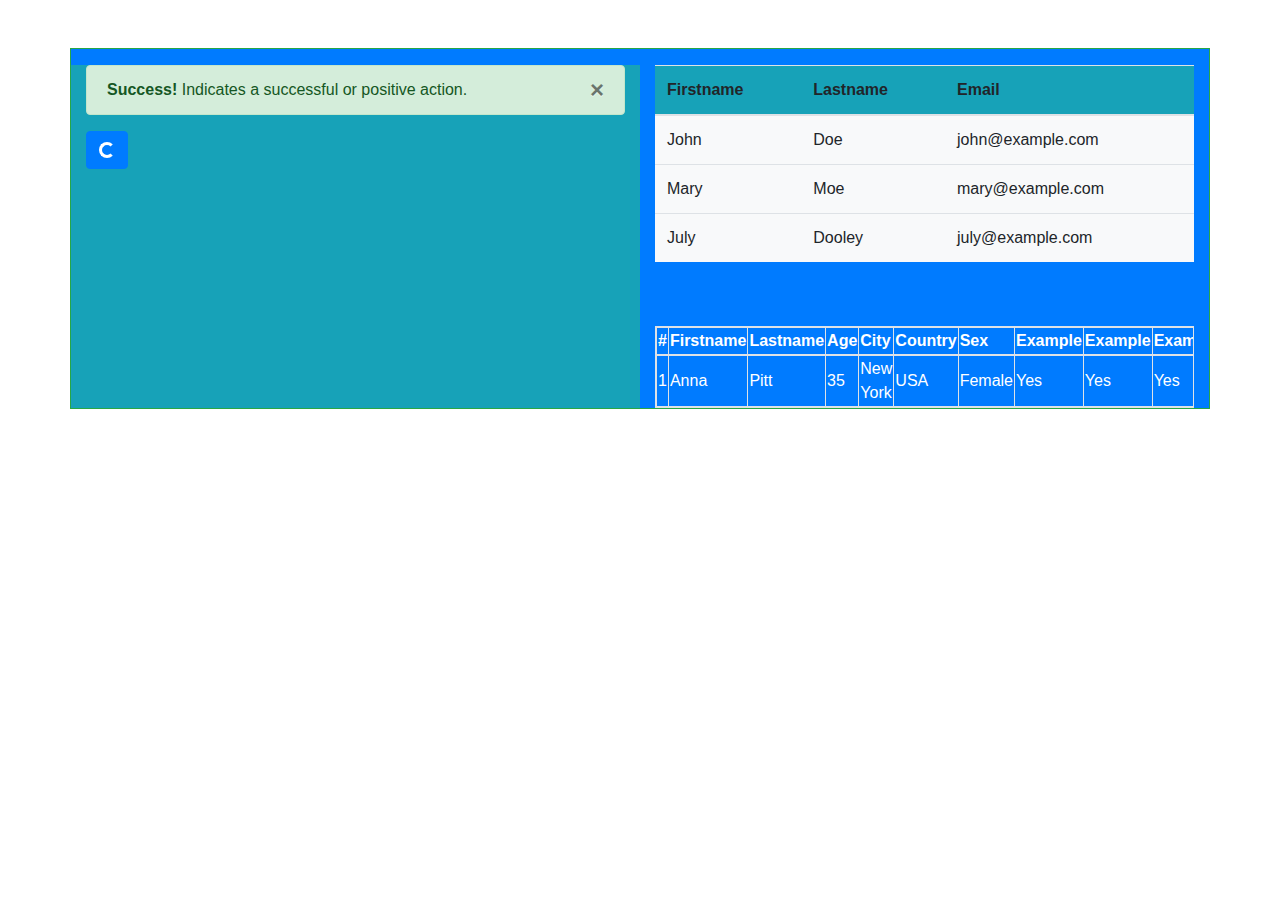
<file: Design/bootstrap/index.html>
<!DOCTYPE html>
<html lang="en">
<head>
   <meta charset="UTF-8">
   <meta http-equiv="X-UA-Compatible" content="IE=edge">
   <meta name="viewport" content="width=device-width, initial-scale=1.0">
   <title>bootstrap</title>
   <link rel="stylesheet" href="https://maxcdn.bootstrapcdn.com/bootstrap/4.5.2/css/bootstrap.min.css">
   <link rel="stylesheet" href="style.css">
   <script src="https://ajax.googleapis.com/ajax/libs/jquery/3.5.1/jquery.min.js"></script>
   <script src="https://cdnjs.cloudflare.com/ajax/libs/popper.js/1.16.0/umd/popper.min.js"></script>
   <script src="https://maxcdn.bootstrapcdn.com/bootstrap/4.5.2/js/bootstrap.min.js"></script>
</head>
<body>
   <div class="container pt-3 my-5 border border-success bg-primary text-white">
      <!-- <h1>My First Bootstrap Page</h1>
      <p>This is some text.</p> -->
       <div class="row">
         <div class="col-sm-6 bg-info">
            <div class="alert alert-success">
               <button type="button" class="close" data-dismiss="alert">&times;</button>
               <strong>Success!</strong> Indicates a successful or positive action.
             </div>
             <button class="btn btn-primary">
               <span class="spinner-border spinner-border-sm"></span>
             </button>
         </div>
         <div class="col-sm-6">
            <table class="table bg-light table-hover">
               <thead class="bg-info">
                 <tr>
                   <th>Firstname</th>
                   <th>Lastname</th>
                   <th>Email</th>
                 </tr>
               </thead>
               <tbody>
                 <tr>
                   <td>John</td>
                   <td>Doe</td>
                   <td>john@example.com</td>
                 </tr>
                 <tr>
                   <td>Mary</td>
                   <td>Moe</td>
                   <td>mary@example.com</td>
                 </tr>
                 <tr>
                   <td>July</td>
                   <td>Dooley</td>
                   <td>july@example.com</td>
                 </tr>
               </tbody>
             </table>
             <br><br>
             <table class="table-responsive table-bordered">
               <thead>
                 <tr>
                   <th>#</th>
                   <th>Firstname</th>
                   <th>Lastname</th>
                   <th>Age</th>
                   <th>City</th>
                   <th>Country</th>
                   <th>Sex</th>
                   <th>Example</th>
                   <th>Example</th>
                   <th>Example</th>
                   <th>Example</th>
                   <th>Example</th>
                   <th>Example</th>
                   <th>Example</th>
                   <th>Example</th>
                   <th>Example</th>
                   <th>Example</th>
                   <th>Example</th>
                   <th>Example</th>
                 </tr>
               </thead>
               <tbody>
                 <tr>
                   <td>1</td>
                   <td>Anna</td>
                   <td>Pitt</td>
                   <td>35</td>
                   <td>New York</td>
                   <td>USA</td>
                   <td>Female</td>
                   <td>Yes</td>
                   <td>Yes</td>
                   <td>Yes</td>
                   <td>Yes</td>
                   <td>Yes</td>
                   <td>Yes</td>
                   <td>Yes</td>
                   <td>Yes</td>
                   <td>Yes</td>
                   <td>Yes</td>
                   <td>Yes</td>
                   <td>Yes</td>
                 </tr>
               </tbody>
             </table>
         </div>
         <!-- <div class="col-sm-2">.col-sm-3</div>
         <div class="col-sm-4">.col-sm-3</div> -->
       </div>
   </div>
</body>
</html>
</file>
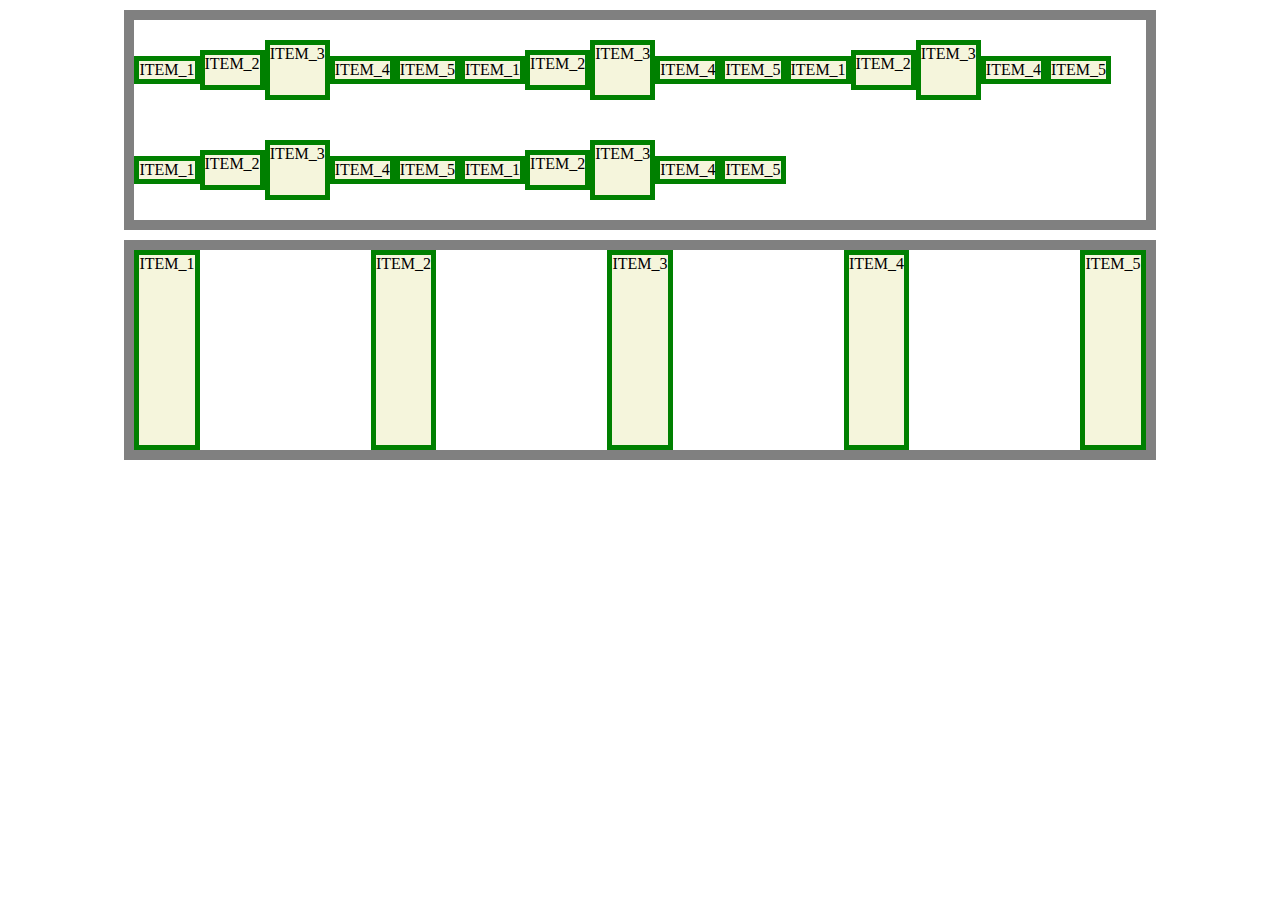
<file: Design/flexbox/index.html>
<!DOCTYPE html>
<html lang="en">
<head>
   <meta charset="UTF-8">
   <meta http-equiv="X-UA-Compatible" content="IE=edge">
   <meta name="viewport" content="width=device-width, initial-scale=1.0">
   <title>FlexBox</title>
   <link rel="stylesheet" href="style.css">
</head>
<body>
   <div class="container2">
      <div class="item2-1">ITEM_1</div>
      <div class="item2-2">ITEM_2</div>
      <div class="item2-3">ITEM_3</div>
      <div class="item2-4">ITEM_4</div>
      <div class="item2-5">ITEM_5</div>
      <div class="item2-1">ITEM_1</div>
      <div class="item2-2">ITEM_2</div>
      <div class="item2-3">ITEM_3</div>
      <div class="item2-4">ITEM_4</div>
      <div class="item2-5">ITEM_5</div>
      <div class="item2-1">ITEM_1</div>
      <div class="item2-2">ITEM_2</div>
      <div class="item2-3">ITEM_3</div>
      <div class="item2-4">ITEM_4</div>
      <div class="item2-5">ITEM_5</div>
      <div class="item2-1">ITEM_1</div>
      <div class="item2-2">ITEM_2</div>
      <div class="item2-3">ITEM_3</div>
      <div class="item2-4">ITEM_4</div>
      <div class="item2-5">ITEM_5</div>
      <div class="item2-1">ITEM_1</div>
      <div class="item2-2">ITEM_2</div>
      <div class="item2-3">ITEM_3</div>
      <div class="item2-4">ITEM_4</div>
      <div class="item2-5">ITEM_5</div>
   </div>
   <div class="container">
      <div class="item-1">ITEM_1</div>
      <div class="item-2">ITEM_2</div>
      <div class="item-3">ITEM_3</div>
      <div class="item-4">ITEM_4</div>
      <div class="item-5">ITEM_5</div>
   </div>
</body>
</html>
</file>
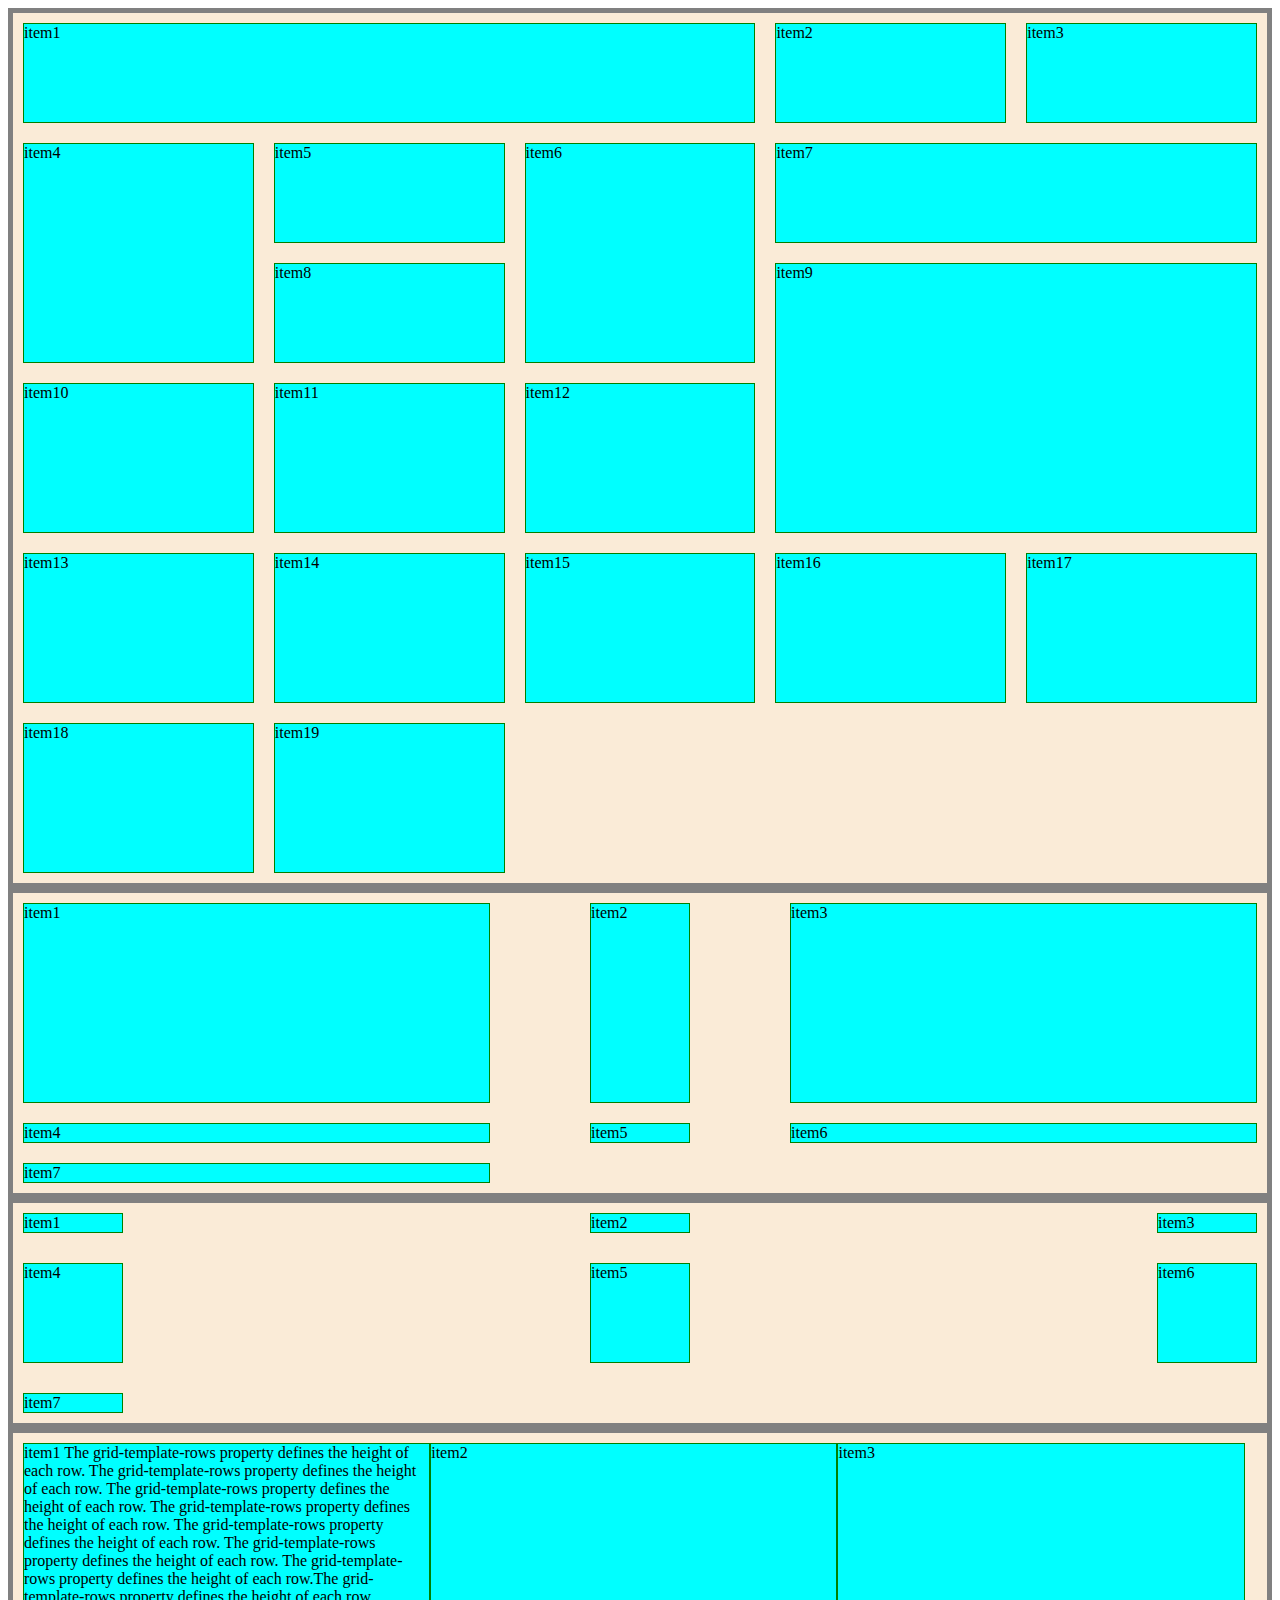
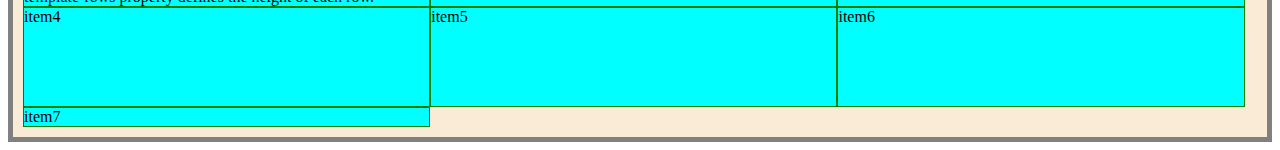
<file: Design/grid/index.html>
<!DOCTYPE html>
<html lang="en">
<head>
   <meta charset="UTF-8">
   <meta http-equiv="X-UA-Compatible" content="IE=edge">
   <meta name="viewport" content="width=device-width, initial-scale=1.0">
   <title>GRID</title>
   <link rel="stylesheet" href="style.css">
</head>
<body>
   <div class="container4">
      <div class="item4-1">item1</div>
      <div class="item4-2">item2</div>
      <div class="item4-3">item3</div>
      <div class="item4-4">item4</div>
      <div class="item4-5">item5</div>
      <div class="item4-6">item6</div>
      <div class="item4-7">item7</div>
      <div class="item4-8">item8</div>
      <div class="item4-9">item9</div>
      <div class="item4-10">item10</div>
      <div class="item4-11">item11</div>
      <div class="item4-12">item12</div>
      <div class="item4-13">item13</div>
      <div class="item4-14">item14</div>
      <div class="item4-15">item15</div>
      <div class="item4-16">item16</div>
      <div class="item4-17">item17</div>
      <div class="item4-18">item18</div>
      <div class="item4-19">item19</div>
   </div>
   <div class="container3">
      <div class="item3-1">item1</div>
      <div class="item3-2">item2</div>
      <div class="item3-3">item3</div>
      <div class="item3-4">item4</div>
      <div class="item3-5">item5</div>
      <div class="item3-6">item6</div>
      <div class="item3-7">item7</div>
   </div>
   <div class="container2">
      <div class="item2-1">item1</div>
      <div class="item2-2">item2</div>
      <div class="item2-3">item3</div>
      <div class="item2-4">item4</div>
      <div class="item2-5">item5</div>
      <div class="item2-6">item6</div>
      <div class="item2-7">item7</div>
   </div>
   <div class="container1">
      <div class="item1-1">
         item1 The grid-template-rows property defines the height of each row. The grid-template-rows property defines the height of each row. The grid-template-rows property defines the height of each row. The grid-template-rows property defines the height of each row. The grid-template-rows property defines the height of each row. The grid-template-rows property defines the height of each row. The grid-template-rows property defines the height of each row.The grid-template-rows property defines the height of each row.
      </div>
      <div class="item1-2">item2</div>
      <div class="item1-3">item3</div>
      <div class="item1-4">item4</div>
      <div class="item1-5">item5</div>
      <div class="item1-6">item6</div>
      <div class="item1-7">item7</div>
   </div>
</body>
</html>
</file>
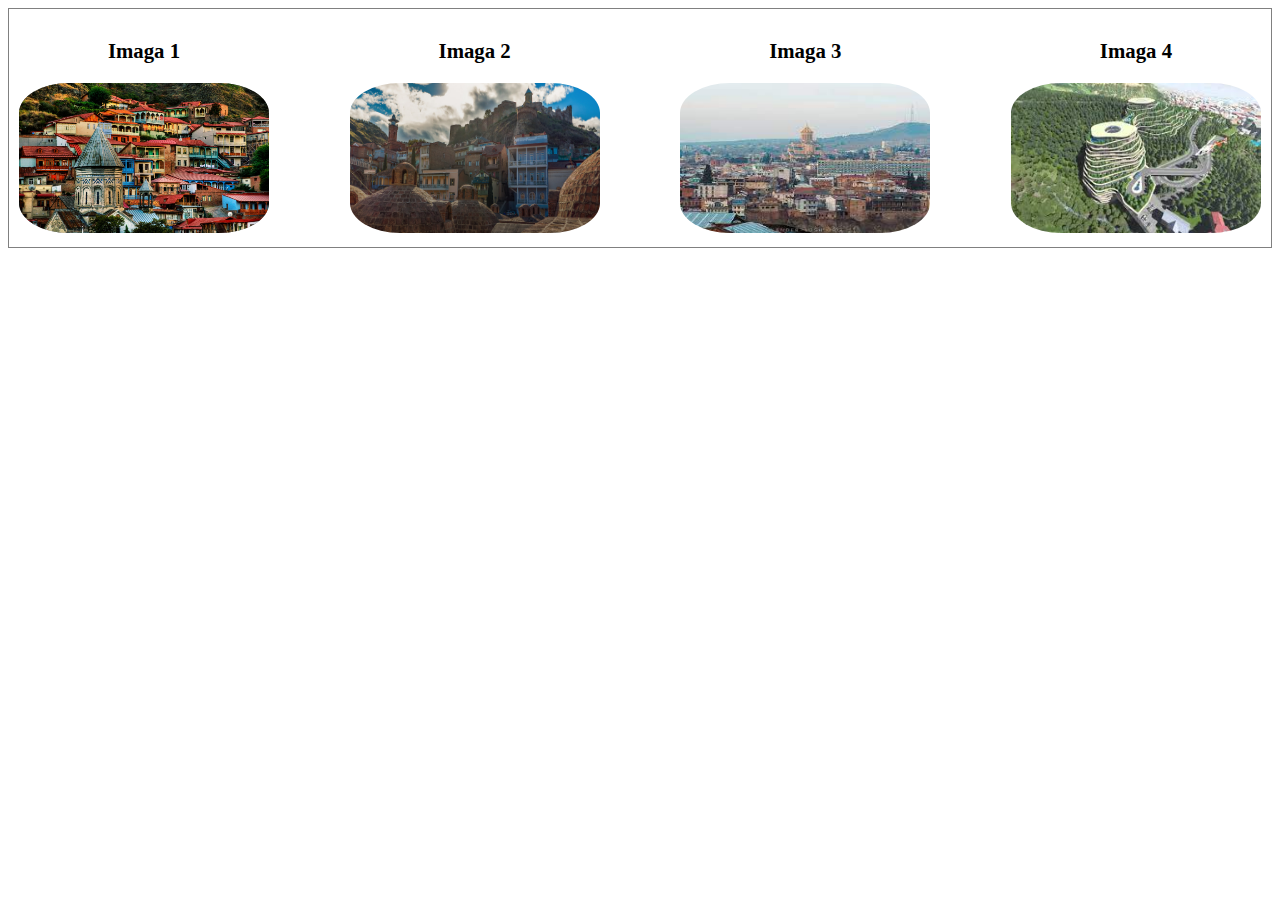
<file: Design/img/index.html>
<!DOCTYPE html>
<html lang="en">
<head>
   <meta charset="UTF-8">
   <meta http-equiv="X-UA-Compatible" content="IE=edge">
   <meta name="viewport" content="width=device-width, initial-scale=1.0">
   <title>IMG</title>
   <link rel="stylesheet" href="style.css">
</head>
<body>
   <div class="container">
      <div class="item">
         <div class="title">Imaga 1</div>
         <div class="img"><img src="img1.jpg"></div>
      </div>
      <div class="item">
         <div class="title">Imaga 2</div>
         <div class="img"><img src="img2.jpg"></div>
      </div>
      <div class="item">
         <div class="title">Imaga 3</div>
         <div class="img"><img src="img3.jfif"></div>
      </div>
      <div class="item">
         <div class="title">Imaga 4</div>
         <div class="img"><img src="img4.jfif"></div>
      </div>
   </div>
</body>
</html>
</file>
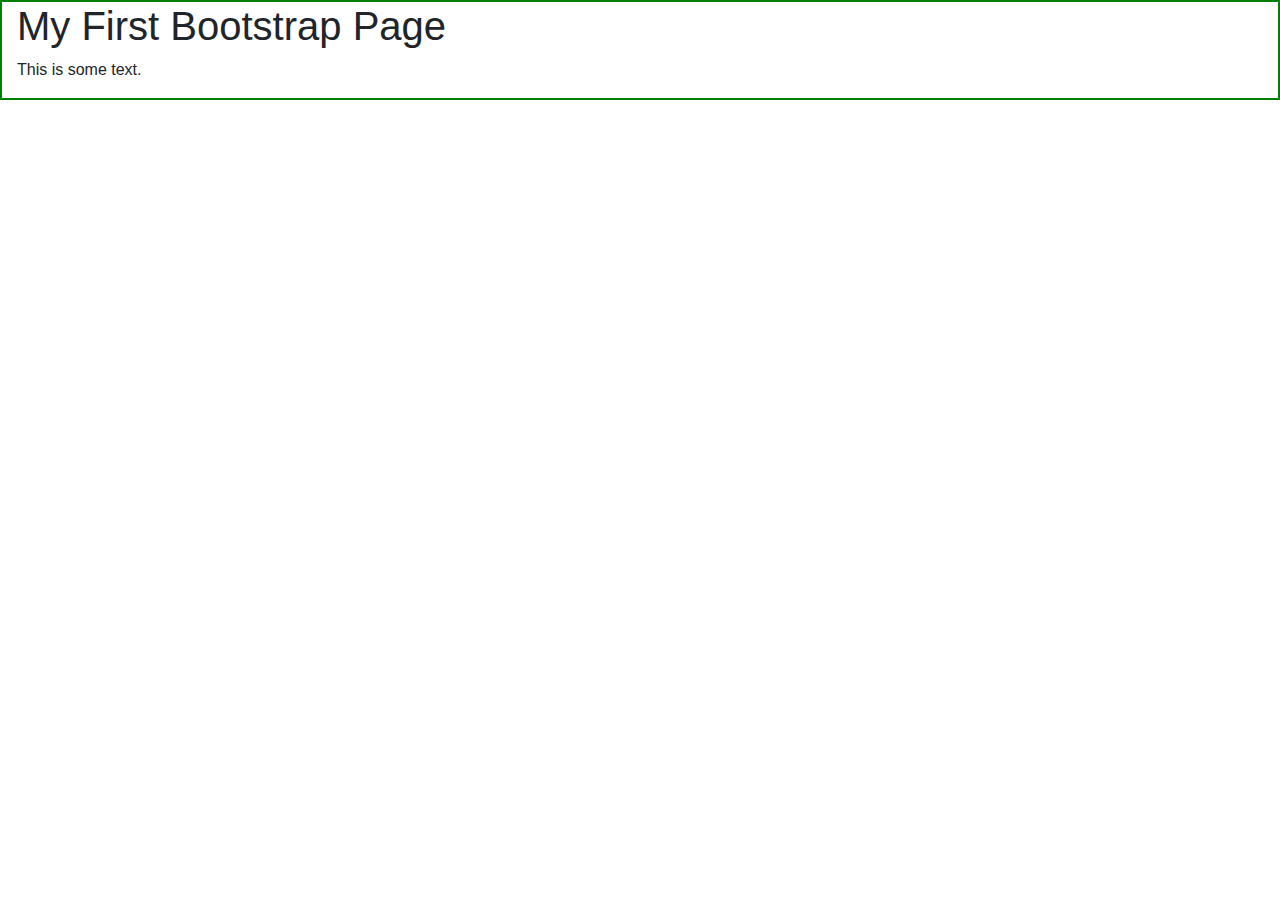
<file: Design/bootstrap/index_fluid.html>
<!DOCTYPE html>
<html lang="en">
<head>
   <meta charset="UTF-8">
   <meta http-equiv="X-UA-Compatible" content="IE=edge">
   <meta name="viewport" content="width=device-width, initial-scale=1.0">
   <title>bootstrap</title>
   <link rel="stylesheet" href="https://maxcdn.bootstrapcdn.com/bootstrap/4.5.2/css/bootstrap.min.css">
   <link rel="stylesheet" href="style.css">
   <script src="https://ajax.googleapis.com/ajax/libs/jquery/3.5.1/jquery.min.js"></script>
   <script src="https://cdnjs.cloudflare.com/ajax/libs/popper.js/1.16.0/umd/popper.min.js"></script>
   <script src="https://maxcdn.bootstrapcdn.com/bootstrap/4.5.2/js/bootstrap.min.js"></script>
</head>
<body>
   <div class="container-fluid border1">
      <h1>My First Bootstrap Page</h1>
      <p>This is some text.</p>
   </div>
</body>
</html>
</file>
<file: Design/bootstrap/style.css>
.border1{
   border: solid 2px green;
}
</file>
<file: Design/flexbox/style.css>
.container{
   width: 80%;
   border: 10px solid gray;
   margin: 10px auto;
   min-height: 200px;
   display: flex;
   flex-direction: row;
   justify-content: space-between;
}

[class*="item-"]{
   border: solid 5px green;
   background-color: beige;
}

.container2{
   width: 80%;
   border: 10px solid gray;
   margin: 10px auto;
   min-height: 200px;
   display: flex;
   flex-direction: row;
   justify-content: flex-start;
   align-items: center;
   align-content: space-around;
   flex-wrap: wrap;
}

[class*="item2-"]{
   border: solid 5px green;
   background-color: beige;
}

.item2-2{
   height: 30px;
}

.item2-3{
   height: 50px;
}
</file>
<file: Design/grid/style.css>
[class*="container"]{
   background-color: antiquewhite;
   border: solid 5px gray;
   margin: auto;
   padding: 10px;
  
}

[class*="item"]{
   background-color: aqua;
   border: solid 1px green;
}

.container1{
    /* display: inline-grid; */
    display: grid;
    grid-template-columns: 33% 33% 33%;
    grid-template-rows: auto 100px auto;
}

.container2{
   display: grid;
   min-height: 200px;
   grid-template-columns: 100px 100px 100px;
   grid-template-rows: auto 100px auto;
   justify-content: space-between;
   align-content: space-between;
}

.container3{
   display: grid;
   grid: 200px auto auto / auto 100px auto;
   grid-gap: 20px 100px;
}

.container4{
   display: grid;
   grid: 100px 100px 100px / auto auto auto auto auto;
   grid-auto-rows: 150px; 
   grid-gap: 20px;
}

.item4-1{
   grid-column-start: 1;
   grid-column-end: 4;
}

.item4-4{
   grid-row-start: 2;
   grid-row-end: 4;
}

.item4-7{
   grid-column: 4/6;
}

.item4-6{
   grid-row: 2/4;
   grid-column: 3/4;
}


.item4-9{
  grid-area: 3/4/5/6;
}
</file>
<file: Design/img/style.css>
.container{
   display: flex;
   border: solid 1px gray;
   justify-content: center;
   padding: 10px;
   box-sizing: border-box;
   align-items: center;
   align-content: center;
   min-height: 150px;
   flex-wrap: wrap;
}


.img img{
   width: 250px;
   height: 150px;
}

.img img{
   background-color: gray;
   border-radius: 20%;
}

.title{
   text-align: center;
   padding: 20px;
   font-weight: bold;
   font-size: 1.3em;
}

@media (min-width:564px){
   .container{
      justify-content: space-between;
   }
}
</file>
